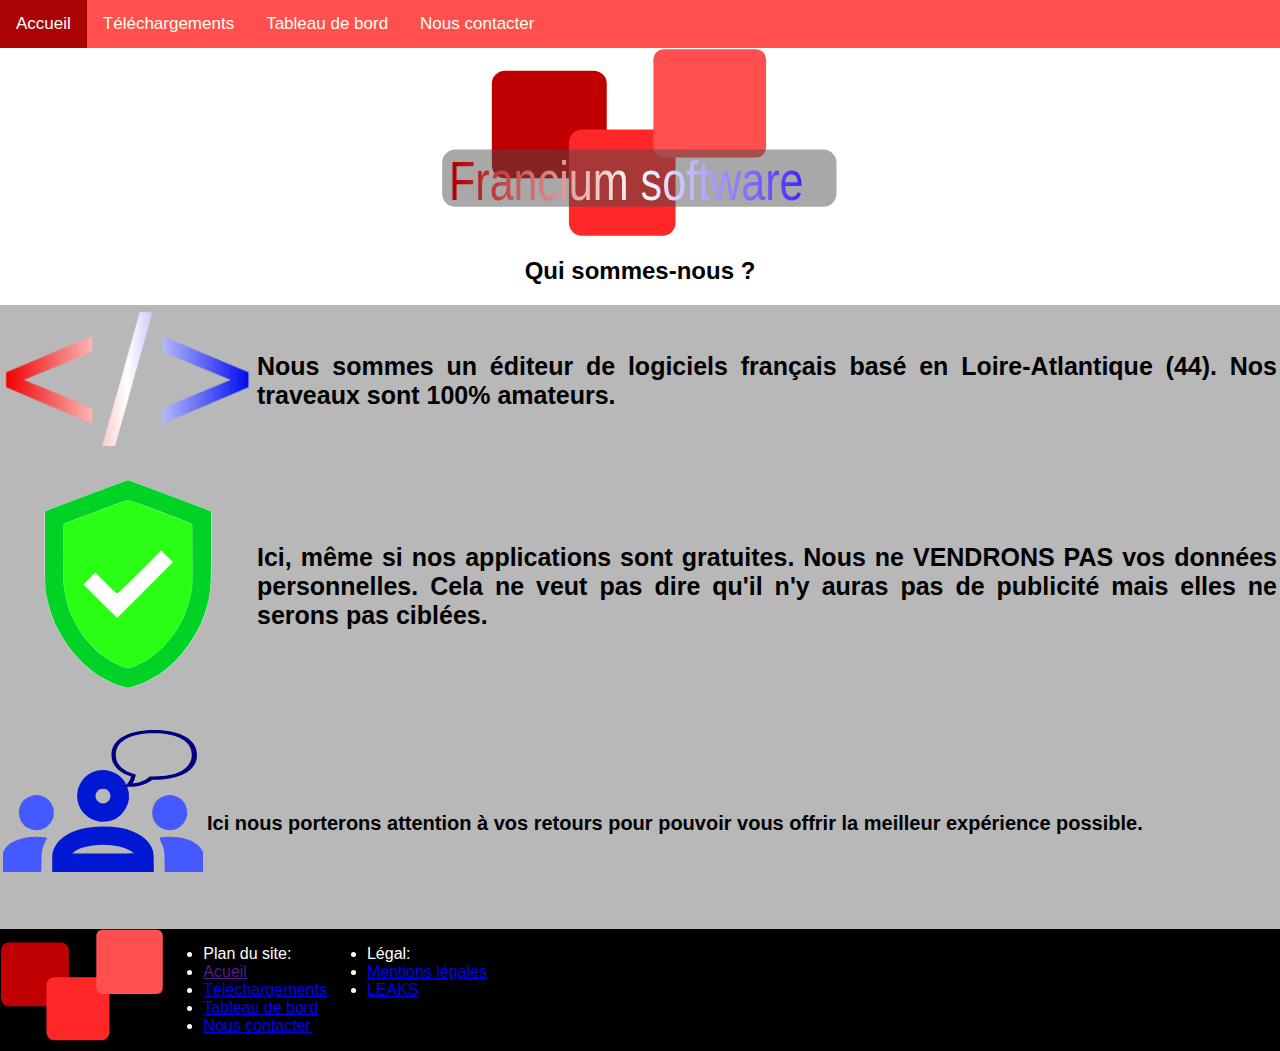
<file: index.html>
<!DOCTYPE html>
<html lang="fr">
    <head>
        <meta charset="UTF-8">
        <meta name="viewport" content="width=device-width, initial-scale=1.0">
        <link rel="shortcut icon" href="logofavicon.png" type="image/png">
        <link rel="stylesheet" href="style.css">
        <link rel="stylesheet" href="navbar-style.css">
        <link rel="stylesheet" href="https://cdnjs.cloudflare.com/ajax/libs/font-awesome/4.7.0/css/font-awesome.min.css">
        <link rel="manifest" href="manifest.json">
        <script src="script.js"></script>
        <title>Francium Software</title>
    </head>
    <body>
        <!--navbar-->
        <div class="topnav" id="myTopnav">
            <a href="" class="active">Accueil</a>
            <a href="download/">Téléchargements</a>
            <a href="dashboard/">Tableau de bord</a>
            <a href="contact/">Nous contacter</a>
            <a href="javascript:void(0);" class="icon" onclick="myFunction()">
                <i class="fa fa-bars"></i>
            </a>
        </div>
        <img src="ressources/Icons/logo.svg" class="logo">
        <h2>Qui sommes-nous ?</h2>
        <article class="presentation">
            <section class="presentation">
                <table class="editeur">
                    <tr>
                        <th><img src="ressources/Icons/Dev.png" alt="Icone Sécurité" class="security"></th>
                        <th>Nous sommes un éditeur de logiciels français basé en Loire-Atlantique (44). Nos traveaux sont 100% amateurs.</th>
                    </tr>
                </table>
            </section>
            </section>
            <section class="presentation">
                <table class="editeur">
                    <tr>
                        <th><img src="ressources/Security.svg" alt="Icone Sécurité" class="security"></th>
                        <th>Ici, même si nos applications sont gratuites. Nous ne VENDRONS PAS vos données personnelles. Cela ne veut pas dire qu'il n'y auras pas de publicité mais elles ne serons pas ciblées.</th>
                    </tr>
                </table>
            </section>
        </article>
        <section class="presentation">
            <table class="editeur">
                <tr>
                    <th><img src="ressources/Group.svg" alt="Icone Sécurité" class="security"></th>
                    <th>Ici nous porterons attention à vos retours pour pouvoir vous offrir la meilleur expérience possible.</th>
                </tr>
            </table>
        </section>
    </body>
    <footer>
        <img src="ressources/Icons/logofavicon.svg">
        <div class="plan">
            <ul>
                <li>Plan du site:</li>
                <li><a href="">Acueil</a></li>
                <li><a href="download/">Téléchargements</a></li>
                <li><a href="dashboard/">Tableau de bord</a></li>
                <li><a href="contact/">Nous contacter</a></li>
            </ul>
        </div>
        <div>
            <ul>
                <li>Légal:</li>
                <li><a href="mentions.html">Mentions légales</a></li>
                <li><a href="https://www.youtube.com/watch?v=dQw4w9WgXcQ" target="_blank">LEAKS</a></li>
            </ul>
        </div>
    </footer>
</html>
</file>
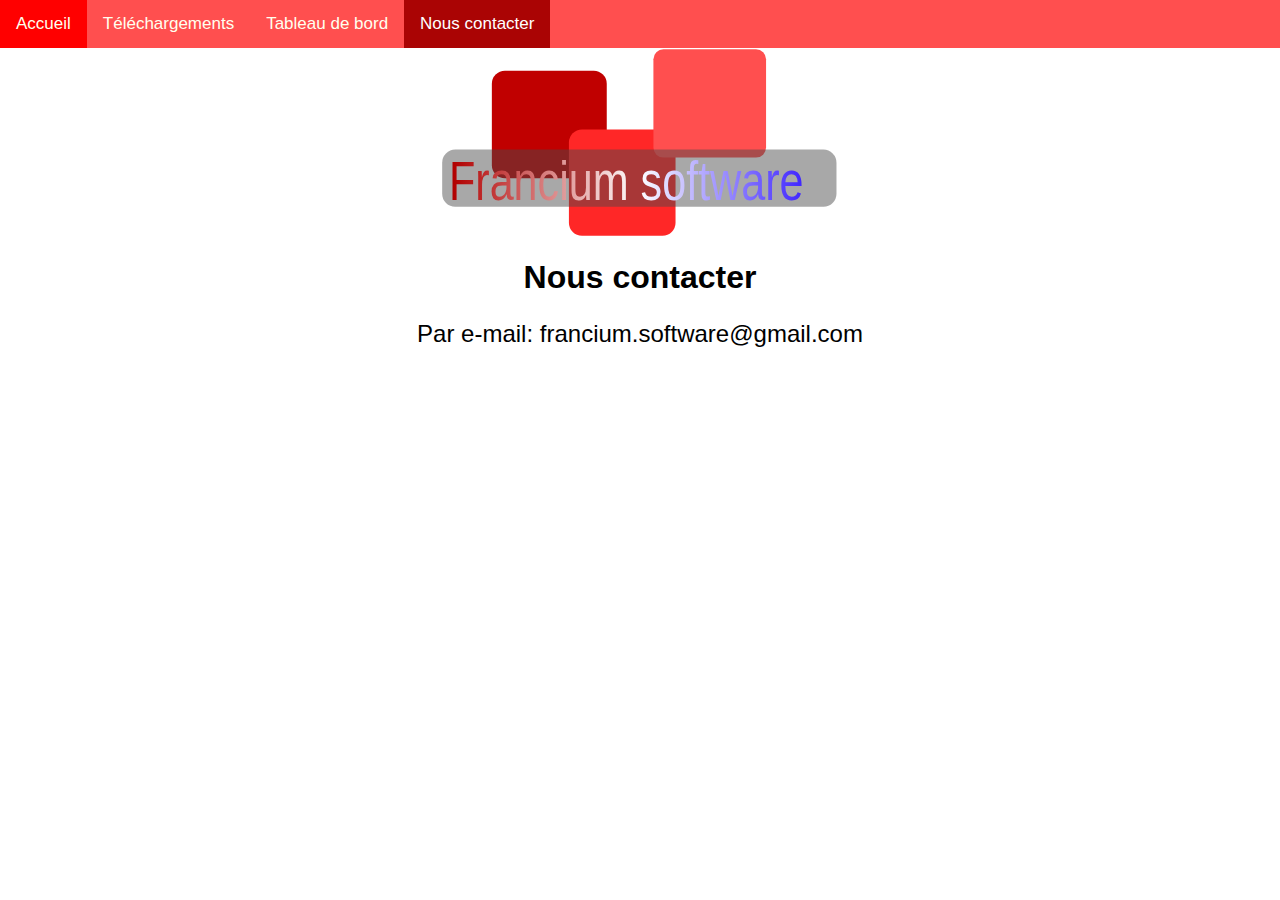
<file: contact/index.html>
<!DOCTYPE html>
<html lang="fr">
<head>
    <meta charset="UTF-8">
    <meta name="viewport" content="width=device-width, initial-scale=1.0">
    <link rel="shortcut icon" href="logofavicon.png" type="image/png">
    <link rel="stylesheet" href="style.css">
    <link rel="stylesheet" href="../navbar-style.css">
    <link rel="stylesheet" href="https://cdnjs.cloudflare.com/ajax/libs/font-awesome/4.7.0/css/font-awesome.min.css">
    <script src="script.js"></script>
    <title>Francium Software - Nous contacter</title>
</head>
<body>
    <!--navbar-->
    <div class="topnav" id="myTopnav">
        <a href="../">Accueil</a>
        <a href="../download/">Téléchargements</a>
        <a href="../dashboard/">Tableau de bord</a>
        <a href="" class="active">Nous contacter</a>
        <a href="javascript:void(0);" class="icon" onclick="myFunction()">
            <i class="fa fa-bars"></i>
        </a>
    </div>
    <img src="../ressources/Icons/logo.svg" class="logo">
    <h1>Nous contacter</h1>
    <p>Par e-mail: francium.software@gmail.com</p>
</body>
</html>
</file>
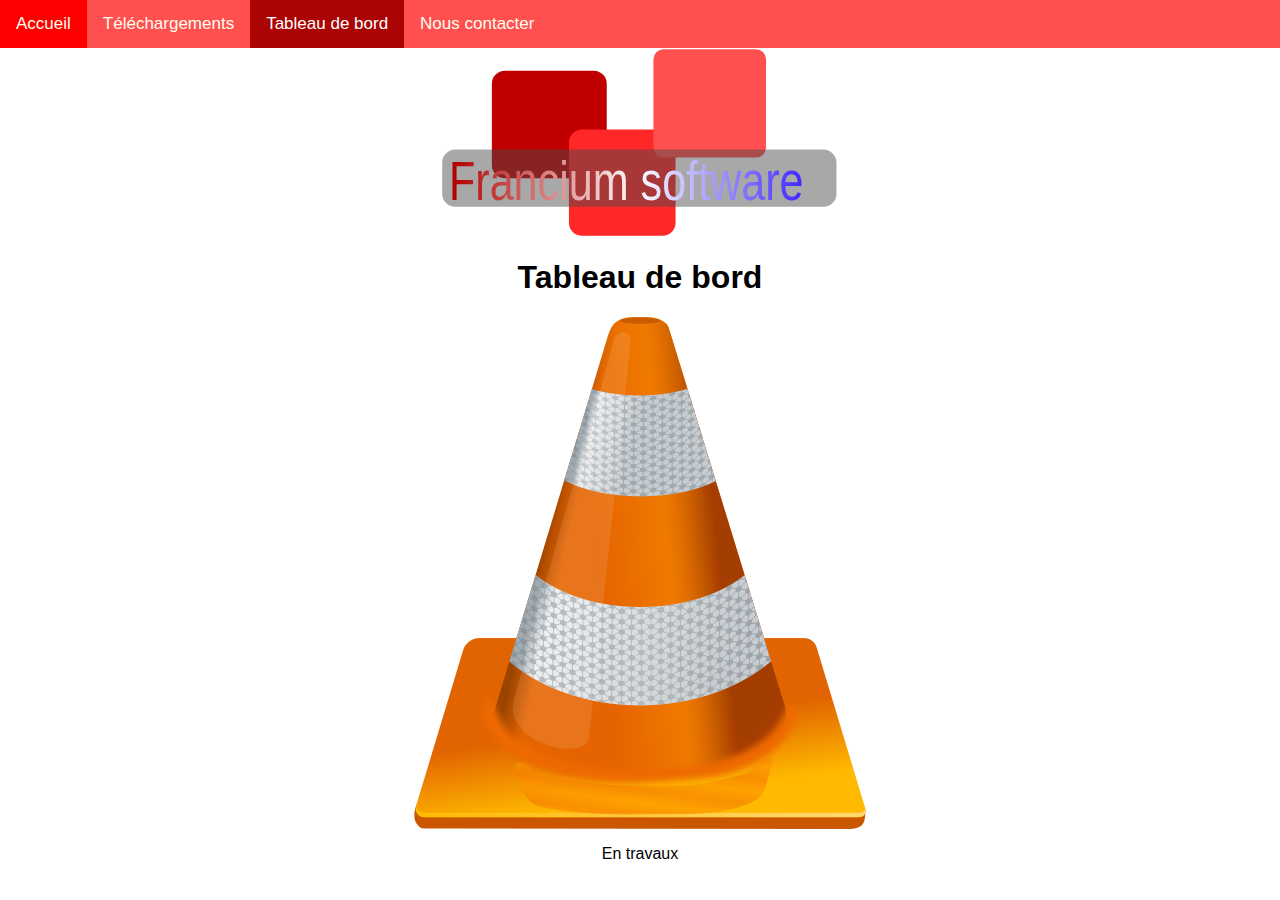
<file: dashboard/index.html>
<!DOCTYPE html>
<html lang="fr">
<head>
    <meta charset="UTF-8">
    <meta name="viewport" content="width=device-width, initial-scale=1.0">
    <link rel="shortcut icon" href="logofavicon.png" type="image/png">
    <link rel="stylesheet" href="style.css">
    <link rel="stylesheet" href="../navbar-style.css">
    <link rel="stylesheet" href="https://cdnjs.cloudflare.com/ajax/libs/font-awesome/4.7.0/css/font-awesome.min.css">
    <script src="script.js"></script>
    <title>Francium Software - Tableau de bord</title>
</head>
<body>
    <!--navbar-->
    <div class="topnav" id="myTopnav">
        <a href="../">Accueil</a>
        <a href="../download/">Téléchargements</a>
        <a href="" class="active">Tableau de bord</a>
        <a href="#about">Nous contacter</a>
        <a href="javascript:void(0);" class="icon" onclick="myFunction()">
            <i class="fa fa-bars"></i>
        </a>
    </div>
    <img src="../ressources/Icons/logo.svg" class="logo">
    <h1>Tableau de bord</h1>
    <img src="../ressources/travaux.png">
    <p>En travaux</p>
</body>
</html>
</file>
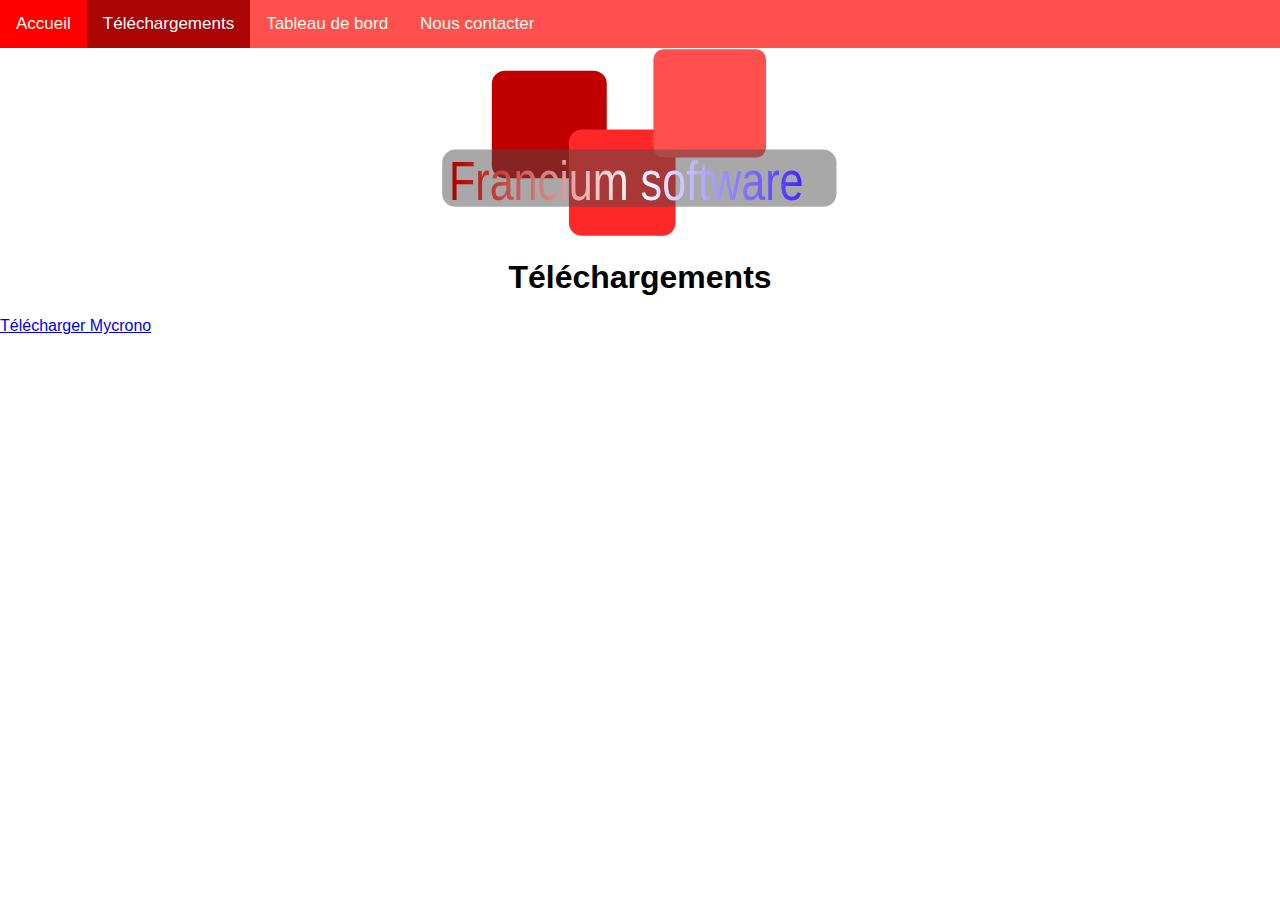
<file: download/index.html>
<!DOCTYPE html>
<html lang="fr">
<head>
    <meta charset="UTF-8">
    <meta name="viewport" content="width=device-width, initial-scale=1.0">
    <link rel="shortcut icon" href="favicon.png" type="image/png">
    <link rel="stylesheet" href="style.css">
    <link rel="stylesheet" href="../navbar-style.css">
    <link rel="stylesheet" href="https://cdnjs.cloudflare.com/ajax/libs/font-awesome/4.7.0/css/font-awesome.min.css">
    <script src="script.js"></script>
    <title>Francium Software - Téléchargements</title>
</head>
<body>
    <!--navbar-->
    <div class="topnav" id="myTopnav">
        <a href="../">Accueil</a>
        <a href="" class="active">Téléchargements</a>
        <a href="../dashboard/">Tableau de bord</a>
        <a href="#about">Nous contacter</a>
        <a href="javascript:void(0);" class="icon" onclick="myFunction()">
            <i class="fa fa-bars"></i>
        </a>
    </div>
    <img src="../ressources/Icons/logo.svg" class="logo">
    <h1>Téléchargements</h1>
    <section class="content">
        <a href="../ressources/Logiciels/MyChrono-install.exe" download="MyChrono-install.exe">Télécharger Mycrono</a>
    </section>
    
</body>
</html>
</file>
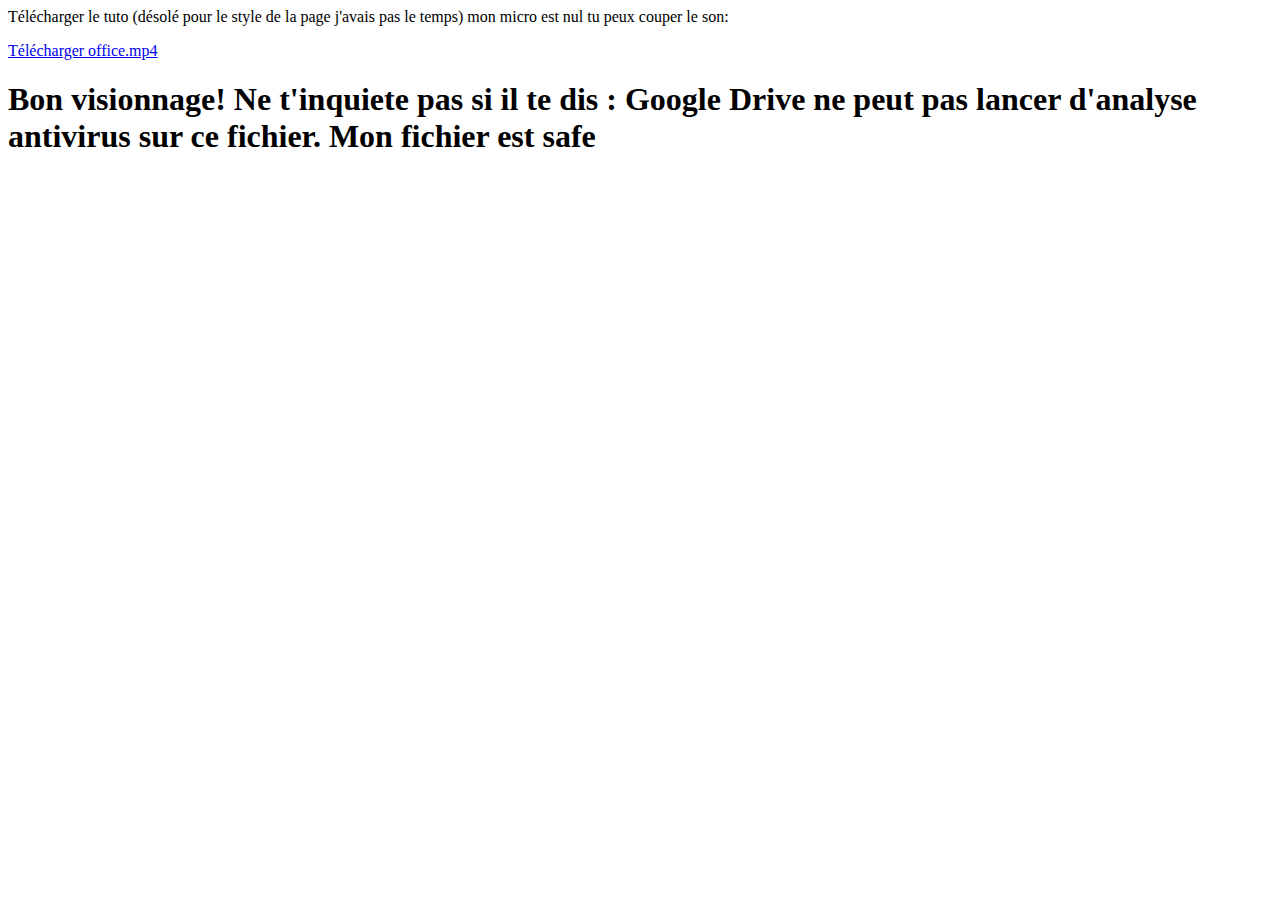
<file: download.html>
<html>
  <head>
    <title>Télécharger le tuto</title>
    <meta charset="utf-8">
  </head>
  <body>
    <p>Télécharger le tuto (désolé pour le style de la page j'avais pas le temps) mon micro est nul tu peux couper le son:</p>
    <a href="https://drive.google.com/uc?export=download&id=11Yq4CwYXD6HSz41iU3QgT5GYCODCq2WI" download="office.mp4">Télécharger office.mp4</a>
    <p><h1>Bon visionnage! Ne t'inquiete pas si il te dis : Google Drive ne peut pas lancer d'analyse antivirus sur ce fichier. Mon fichier est safe</h1></p>
  </body>
</html>
</file>
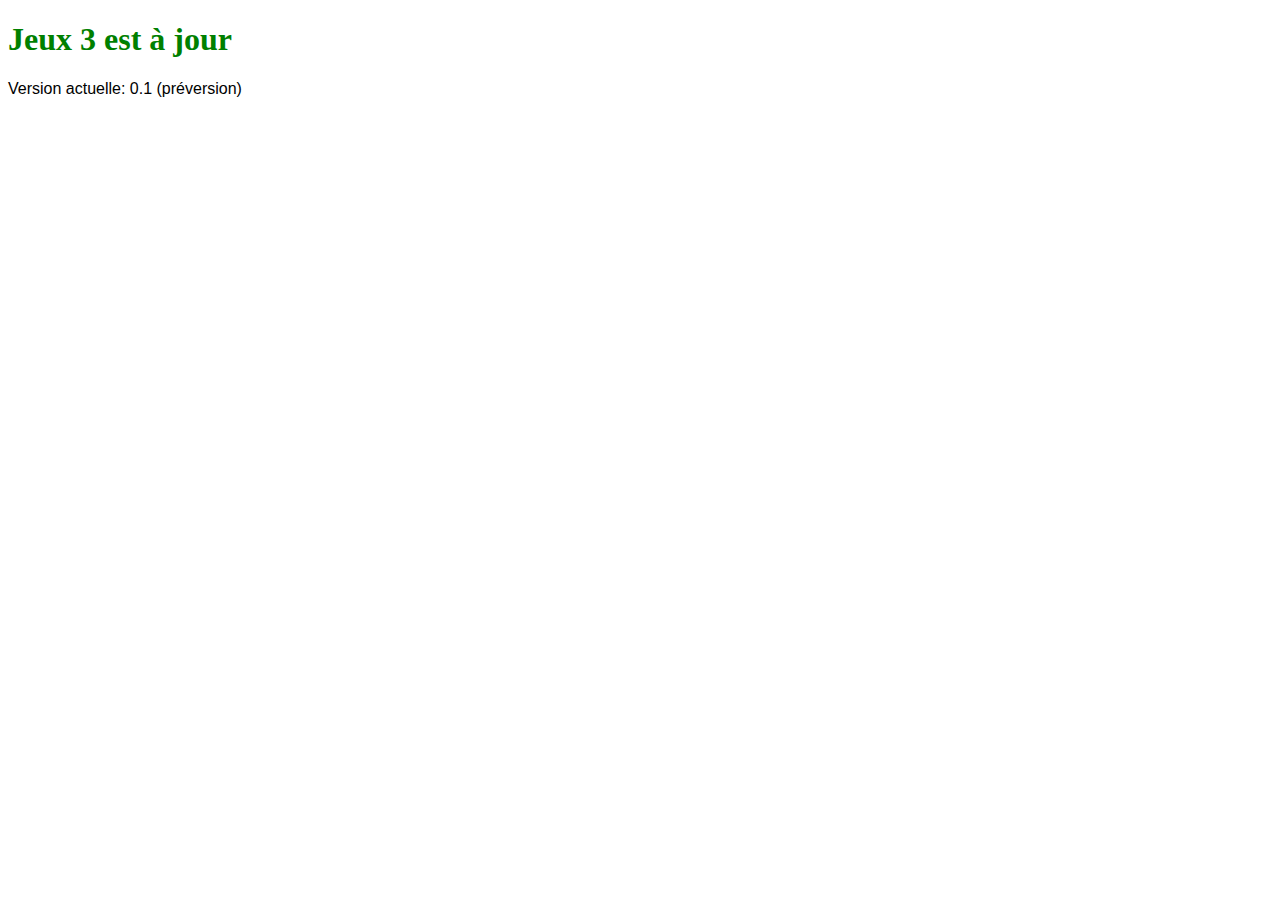
<file: update/Update-v0.1.html>
<!DOCTYPE html>
<html lang="en">
<head>
    <meta charset="UTF-8">
    <meta name="viewport" content="width=device-width, initial-scale=1.0">
    <title>Mise à jour</title>
    <style>
        p{
            font-family:Arial, Helvetica, sans-serif;
        }
        h1{
            color: green;
        }
    </style>
</head>
<body>
    <p><h1>Jeux 3 est à jour</h1></p>
    <p>Version actuelle: 0.1 (préversion)</p>
</body>
</html>
</file>
<file: style.css>
body{
    color:black;
    font-family:Arial;
    margin:0;
    padding:0;
    
}
.logo{
    display:block;
    margin: auto;
    width: 25em;
}
.presentation{
    text-align:center;
    background-color: rgb(184, 184, 184);
    text-align:justify;
    font-family: 'Segoe UI', Tahoma, Geneva, Verdana, sans-serif;
    font-size: 1.25em;
    margin:auto;
    
}
h2{
    text-align: center;
}
@media screen and (min-width:500px) {
    .security{
        width:10em;
    }
}
@media screen and (max-width: 500px) {
    .security{
        width:5em;
    }
}
footer{
    background-color: black;
    color:white;
    font-family: Arial, Helvetica, sans-serif;
    display: flex;
    margin:auto;
}
footer img{
    height: 7em;
}
</file>
<file: navbar-style.css>
/* Add a black background color to the top navigation */
.topnav {
    background-color: #ff4f4f;
    overflow: hidden;
    width: 100%;
    position: sticky;
  }
  
  /* Style the links inside the navigation bar */
  .topnav a {
    float: left;
    display: block;
    color: #ffe;
    text-align: center;
    padding: 14px 16px;
    text-decoration: none;
    font-size: 17px;
  }
  
  /* Change the color of links on hover */
  .topnav a:hover {
    background-color: #ff0000;
    color: #ffe;
  }
  
  /* Add an active class to highlight the current page */
  .topnav a.active {
    background-color: #aa0404;
    color: white;
  }
  
  /* Hide the link that should open and close the topnav on small screens */
  .topnav .icon {
    display: none;
  }
  /* When the screen is less than 600 pixels wide, hide all links, except for the first one ("Home"). Show the link that contains should open and close the topnav (.icon) */
@media screen and (max-width: 600px) {
    .topnav a:not(:first-child) {display: none;}
    .topnav a.icon {
      float: right;
      display: block;
    }
  }
  
  /* The "responsive" class is added to the topnav with JavaScript when the user clicks on the icon. This class makes the topnav look good on small screens (display the links vertically instead of horizontally) */
  @media screen and (max-width: 600px) {
    .topnav.responsive {position: relative;}
    .topnav.responsive a.icon {
      position: absolute;
      right: 0;
      top: 0;
    }
    .topnav.responsive a {
      float: none;
      display: block;
      text-align: left;
    }
  }
</file>
<file: contact/style.css>
body{
    color:black;
    font-family:Arial, Helvetica, sans-serif;
    margin:0;
    padding:0;
    
}
.logo{
    display:block;
    margin: auto;
    width: 25em;
}
h1{
    text-align:center;
}
img{
    display:block;
    margin:auto;
}
p{
    text-align:center;
    font-size:1.5em;
}
</file>
<file: dashboard/style.css>
body{
    color:black;
    font-family:Arial, Helvetica, sans-serif;
    margin:0;
    padding:0;
    
}
.logo{
    display:block;
    margin: auto;
    width: 25em;
}
h1{
    text-align:center;
}
img{
    display:block;
    margin:auto;
}
p{
    text-align:center;
}
</file>
<file: download/style.css>
body{
    color:black;
    font-family:Arial, Helvetica, sans-serif;
    margin:0;
    padding:0;
    
}
.logo{
    display:block;
    margin: auto;
    width: 25em;
}
h1{
    text-align:center;
}
img{
    display:block;
    margin:auto;
}
p{
    text-align:center;
}
</file>
